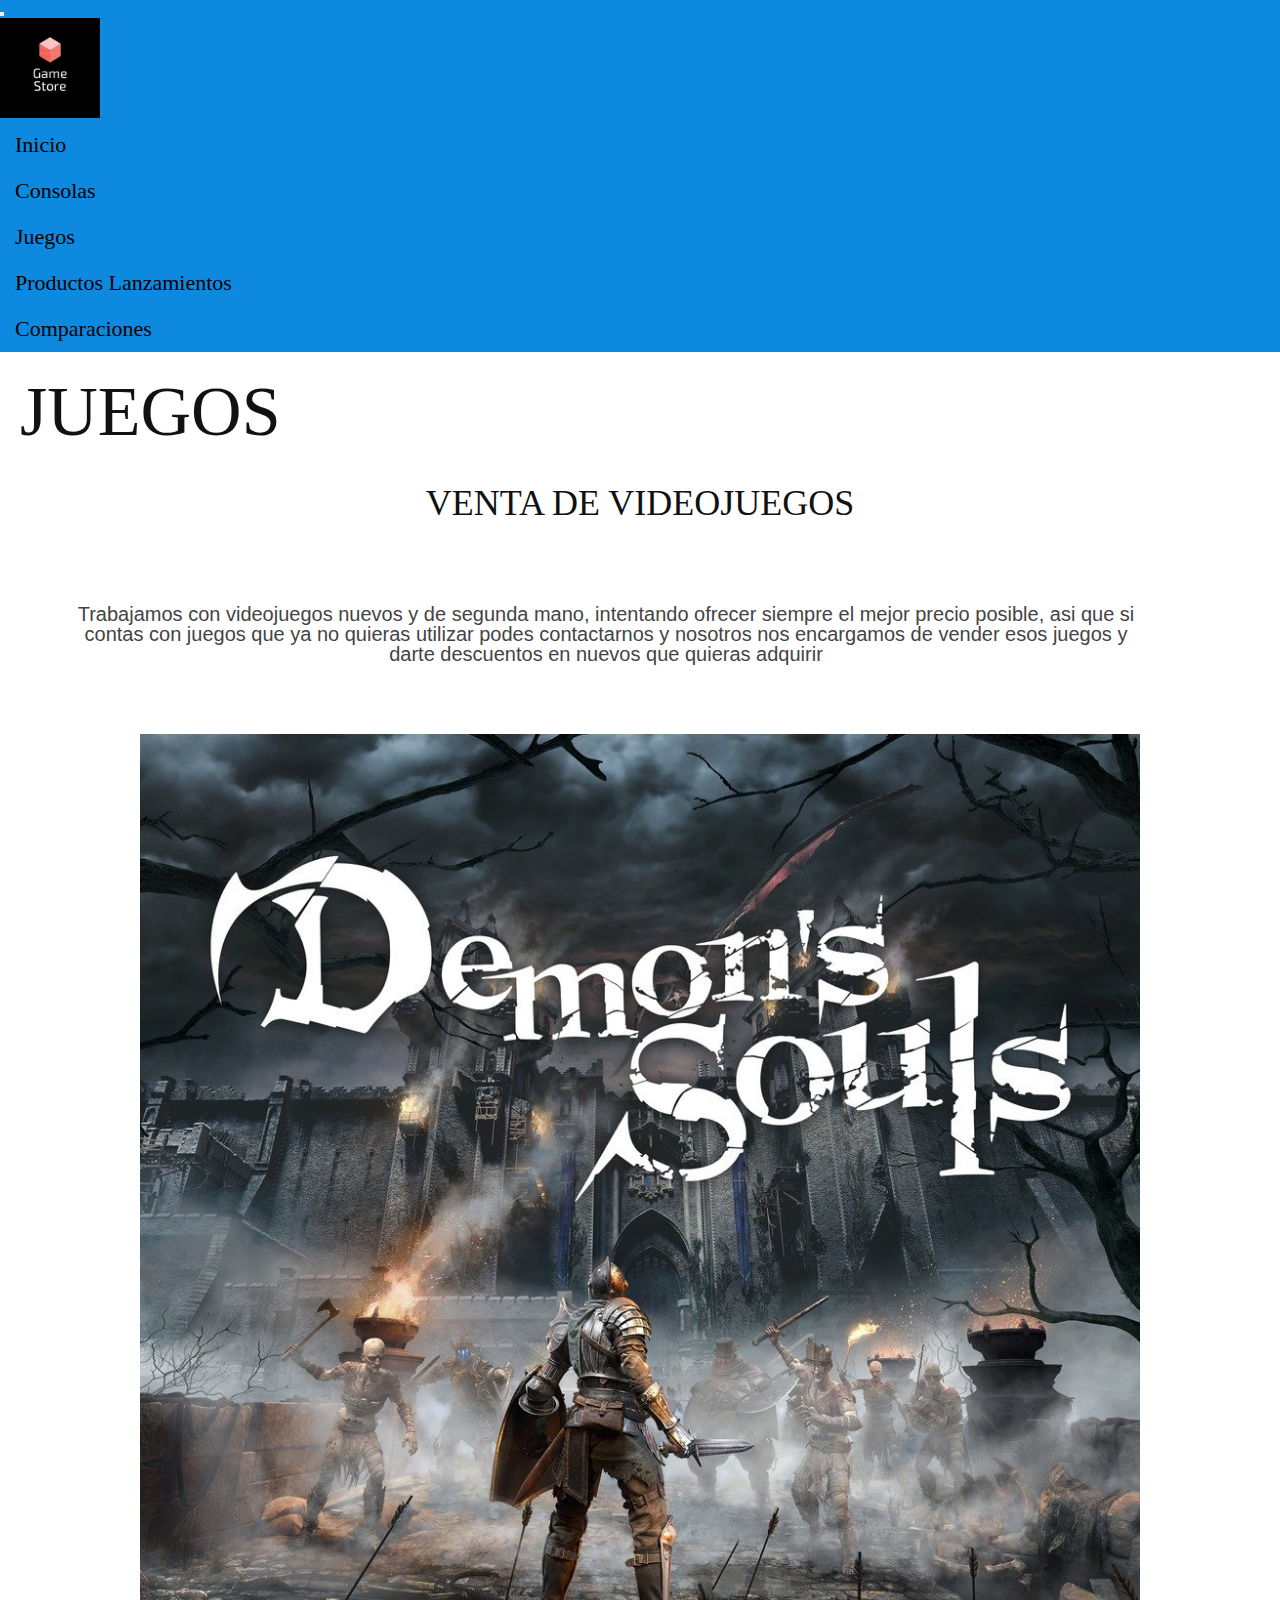
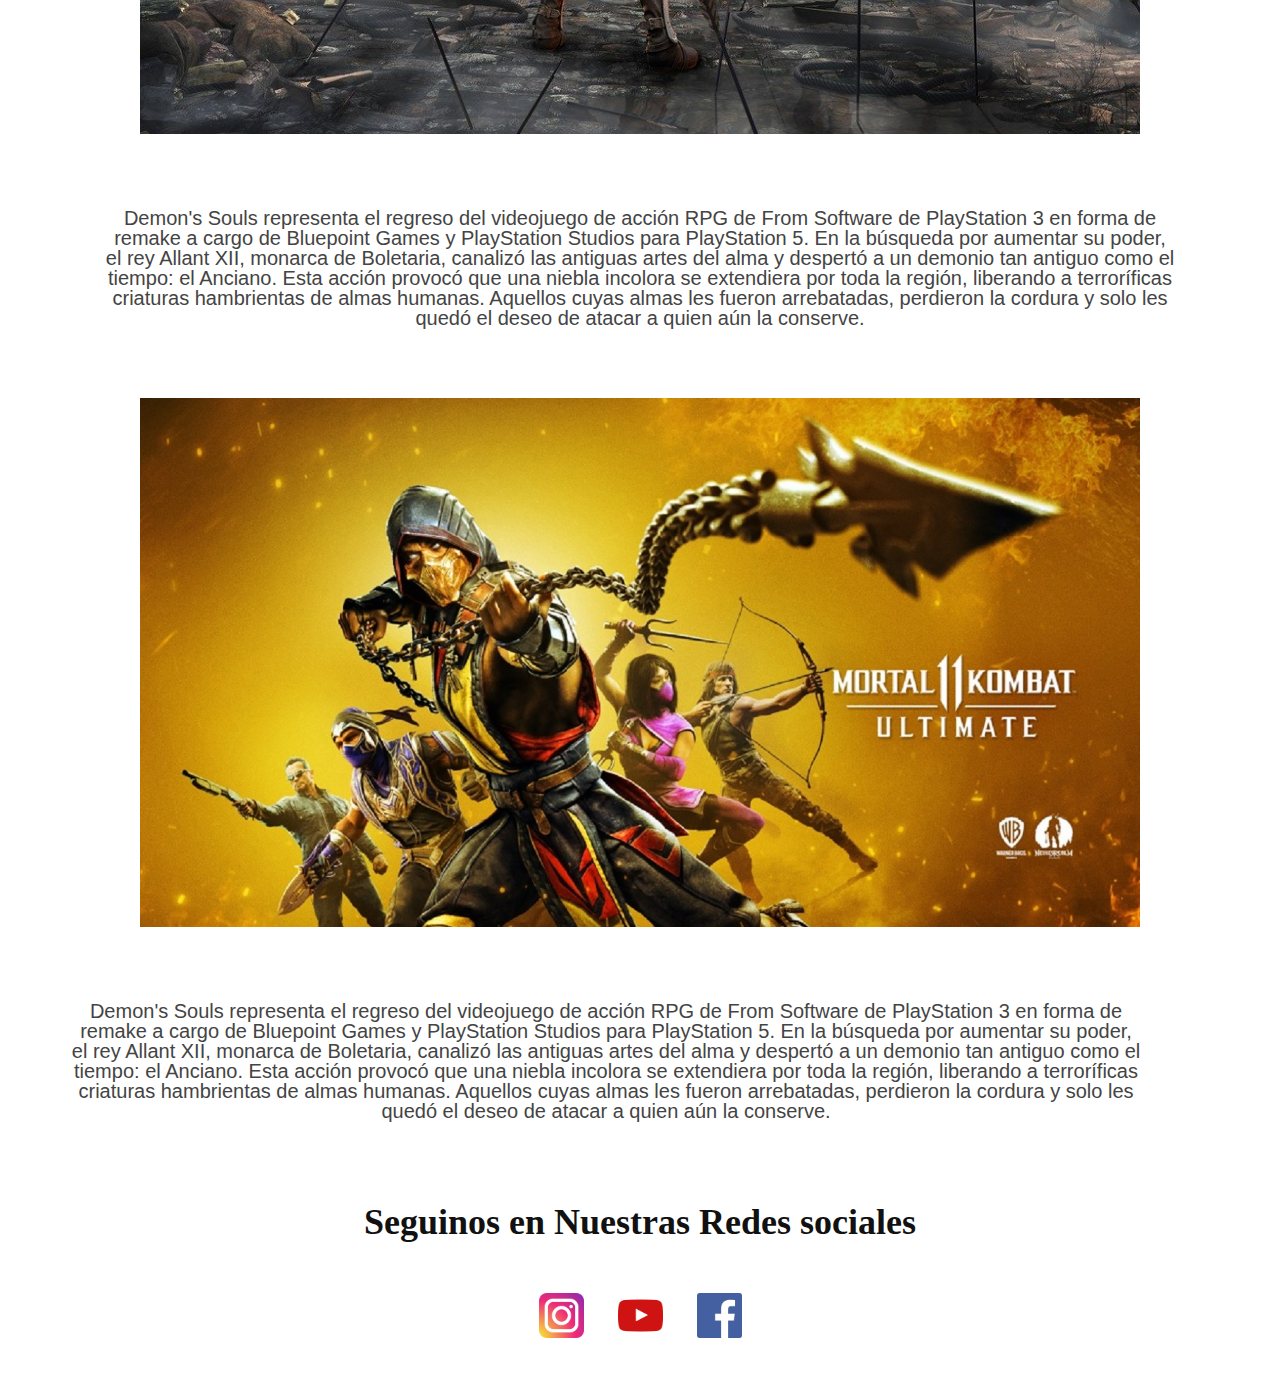
<file: juegos.html>
<!DOCTYPE html>
<html lang="en">
<head>
    <meta charset="UTF-8">
    <meta http-equiv="X-UA-Compatible" content="IE=edge">
    <meta name="viewport" content="width=device-width, initial-scale=1.0">
   <!DOCTYPE html>
<html lang="en">
<head>
    <meta charset="UTF-8">
    <meta http-equiv="X-UA-Compatible" content="IE=edge">
    <meta name="viewport" content="width=device-width, initial-scale=1.0">
    <meta name="description" content="La mas amplia variedad de juegos para todas las consolas los encontrás con nosotros">
    <meta name="keywords" content="Ps4, XBox One,Ps5, XBox Series X, nintendo Switch">
    <link rel="stylesheet" href="scss/estilos.css">
    <link href="https://cdn.jsdelivr.net/npm/bootstrap@5.1.0/dist/css/bootstrap.min.css" rel="stylesheet" integrity="sha384-KyZXEAg3QhqLMpG8r+8fhAXLRk2vvoC2f3B09zVXn8CA5QIVfZOJ3BCsw2P0p/We" crossorigin="anonymous">
    <link rel="stylesheet" href="https://cdnjs.cloudflare.com/ajax/libs/animate.css/4.1.1/animate.min.css">
    <title>Proyecto Coderhouse</title>


  </head>
  

<body>
  <nav class="navbar navbar-expand-lg navbar-light" style="background-color: #0e89e0;">
  <div class="container">
      <button class="navbar-toggler" type="button" data-bs-toggle="collapse" data-bs-target="#navbarTogglerDemo01" aria-controls="navbarTogglerDemo01" aria-expanded="false" aria-label="Toggle navigation">
        <span class="navbar-toggler-icon"></span>
      </button>
      <div class="collapse navbar-collapse" id="navbarTogglerDemo01">
        <a class="navbar-brand" href="#"><img class="logo" src="img/Game Store.png" width="100px" height="100px" alt=""></a>
        <ul class="navbar-nav mx-auto">
          <li class="nav-item">
            <a class="nav-link active" aria-current="page" href="index.html">Inicio</a>
          </li>
          <li class="nav-item">
            <a class="nav-link active" aria-current="page" href="consolas.html">Consolas</a>
          </li>
          <li class="nav-item">
            <a class="nav-link active" aria-current="page" href="juegos.html">Juegos</a>
          </li>
         
          <li class="nav-item">
            <a class="nav-link active" aria-current="page" href="productos_lanzamientos.html">Productos Lanzamientos</a>
          </li>
          <li class="nav-item">
            <a class="nav-link active" aria-current="page" href="Comparaciones.html">Comparaciones</a>
          </li>
        
        </ul>
       
      </div>
    </div>
  </nav>
  <h1>JUEGOS</h1>
 

  <div class="espacio">
      <h2>VENTA DE VIDEOJUEGOS</h2>
     <P class="pEspecial">Trabajamos con videojuegos nuevos y de segunda mano, intentando ofrecer siempre el mejor precio posible, asi que si contas con juegos que ya no quieras utilizar podes contactarnos y nosotros nos encargamos de vender esos juegos y darte descuentos en nuevos que quieras adquirir</P>
    </div>
  <div align="center">
 <img src="img/demons soul.jfif" width="1000" alt="">
</div>
<div align="center">
 <p class="pEspecial">Demon's Souls representa el regreso del videojuego de acción RPG de From Software de PlayStation 3 en forma de remake a cargo de Bluepoint Games y PlayStation Studios para PlayStation 5. En la búsqueda por aumentar su poder, el rey Allant XII, monarca de Boletaria, canalizó las antiguas artes del alma y despertó a un demonio tan antiguo como el tiempo: el Anciano. Esta acción provocó que una niebla incolora se extendiera por toda la región, liberando a terroríficas criaturas hambrientas de almas humanas. Aquellos cuyas almas les fueron arrebatadas, perdieron la cordura y solo les quedó el deseo de atacar a quien aún la conserve.</p>
</div>
 <div align="center">
  <img src="img/mortal kombat.jpg" width="1000" alt="">
 </div>
  <p class="pEspecial">Demon's Souls representa el regreso del videojuego de acción RPG de From Software de PlayStation 3 en forma de remake a cargo de Bluepoint Games y PlayStation Studios para PlayStation 5. En la búsqueda por aumentar su poder, el rey Allant XII, monarca de Boletaria, canalizó las antiguas artes del alma y despertó a un demonio tan antiguo como el tiempo: el Anciano. Esta acción provocó que una niebla incolora se extendiera por toda la región, liberando a terroríficas criaturas hambrientas de almas humanas. Aquellos cuyas almas les fueron arrebatadas, perdieron la cordura y solo les quedó el deseo de atacar a quien aún la conserve.</p>
 
 


     <footer>

      <div class="redes">
        <h2>Seguinos en Nuestras Redes sociales</h2>
        <ul class="sociales">
          <li><a href="https://www.instagram.com/accounts/login/" target="blank"><img class="iconos" src="img/Instagram (2).png" width="45px" height="45px"></a></li>
          <li><a href="https://www.youtube.com/" target="blank"><img class="iconos" src="img/Youtube.png" width="45px" height="45px"></a></li>
          <li><a href="https://www.facebook.com/" target="blank"><img class="iconos" src="img/Facebook.png" width="45px" height="45px"></a></li>
  
  
        </ul>
  
   
    
     
    </footer>
    
   
    
  
    <script src="https://cdn.jsdelivr.net/npm/bootstrap@5.1.0/dist/js/bootstrap.bundle.min.js" integrity="sha384-U1DAWAznBHeqEIlVSCgzq+c9gqGAJn5c/t99JyeKa9xxaYpSvHU5awsuZVVFIhvj" crossorigin="anonymous"></script>

</body>
</html>
</file>
<file: scss/estilos.css>
/* COMIENZA MI STYLE*/
.p {
  text-align: center;
  -webkit-box-align: center;
      -ms-flex-align: center;
          align-items: center;
  padding: 10px;
  margin: 10px;
  font-family: open Sans;
}

form {
  padding: 10px;
  margin: 10px;
}

h1,
h2,
h3,
h4,
h5,
h6 {
  margin: 10px;
  padding: 10px;
  color: #111111;
  font-weight: 400;
  font-family: "Unna", serif;
}

h1 {
  font-size: 70px;
}

h2 {
  font-size: 36px;
  text-align: center;
}

h3 {
  font-size: 30px;
  text-align: center;
}

.izquierda {
  text-align: start;
}

h4 {
  font-size: 24px;
}

h5 {
  font-size: 18px;
}

h6 {
  font-size: 16px;
}

.left {
  text-align: start;
}

p {
  font-size: 20px;
  font-family: gabriola;
  color: #444444;
  font-weight: 400;
  line-height: 20px;
  margin: 10px;
  padding: 10px;
}

/*Flexbox*/
.flex-container {
  display: -webkit-box;
  display: -ms-flexbox;
  display: flex;
  background-color: white;
  padding: 10px;
  border: 2px solid white;
  -ms-flex-wrap: wrap;
      flex-wrap: wrap;
  -webkit-box-pack: justify;
      -ms-flex-pack: justify;
          justify-content: space-between;
}

.flex-container div {
  background-color: white;
  padding: 50px;
  border: 2px solid white;
  -ms-flex-wrap: wrap;
      flex-wrap: wrap;
  -webkit-box-pack: justify;
      -ms-flex-pack: justify;
          justify-content: space-between;
}

#menu ul {
  list-style: none;
  padding: 0px;
  margin: 0px;
}

#menu #item {
  float: left;
  padding: 0px;
  border: 5px solid black;
  background-color: black;
}

#menu #item a {
  background-color: black;
  color: white;
  margin: 12px 22px;
  display: block;
  font-family: Arial, Helvetica, sans-serif;
  font-size: 14px;
  text-decoration: none;
}

#menu #desple {
  display: none;
  position: absolute;
  min-width: 200px;
}

#menu #item:hover a {
  background: black;
  color: white;
  -webkit-box-orient: horizontal;
  -webkit-box-direction: normal;
      -ms-flex-direction: row;
          flex-direction: row;
}

#menu #item:hover #desple {
  display: block;
}

/*Grid*/
.grid {
  display: -ms-grid;
  display: grid;
  -ms-grid-columns: 50% 50%;
      grid-template-columns: 50% 50%;
  border: black;
  cursor: pointer;
}

.grid div {
  background: white;
  padding: 2em;
  border: black;
}

.grid div:hover {
  cursor: pointer;
  color: black;
}

.gridTres {
  display: -ms-grid;
  display: grid;
  -ms-grid-columns: 33% 33% 33%;
      grid-template-columns: 33% 33% 33%;
  border: black;
}

.gridTres div {
  background: white;
  padding: 1em;
  text-align: center;
  -webkit-box-align: center;
      -ms-flex-align: center;
          align-items: center;
  border: black;
  margin: 1em;
}

.gridTres div:hover {
  color: black;
  cursor: pointer;
  -webkit-transition: all 0.5s ease;
  transition: all 0.5s ease;
}

.centrada {
  -webkit-box-align: center;
      -ms-flex-align: center;
          align-items: center;
  margin: 8em;
  padding: 10px;
}

.centradaEspecial {
  -webkit-box-align: center;
      -ms-flex-align: center;
          align-items: center;
  margin: 8em;
  padding: 0px;
  -webkit-box-pack: center;
      -ms-flex-pack: center;
          justify-content: center;
}

.pEspecial {
  text-align: center;
  font-size: 20px;
  font-family: 'Roboto', sans-serif;
  margin: 30px;
  padding: 40px;
  width: 90%;
}

.derecha {
  -ms-flex-item-align: center;
      -ms-grid-row-align: center;
      align-self: center;
}

@media screen and (max-width: 1024px) {
  h1 {
    text-align: center;
  }
  img {
    width: 900px;
    margin: 30px;
    padding: 10px;
    -webkit-box-align: center;
        -ms-flex-align: center;
            align-items: center;
  }
  .iconos {
    width: 45px;
    margin: auto;
    -webkit-box-align: center;
        -ms-flex-align: center;
            align-items: center;
  }
  .logo {
    width: 100px;
    margin: auto;
    -webkit-box-align: center;
        -ms-flex-align: center;
            align-items: center;
  }
  .centrada {
    -webkit-box-align: center;
        -ms-flex-align: center;
            align-items: center;
    margin: 10px;
    padding: 10px;
  }
  .div img {
    width: auto;
  }
  .grid {
    display: -ms-grid;
    display: grid;
    -ms-grid-columns: 80%;
        grid-template-columns: 80%;
    border: black;
    cursor: pointer;
  }
  .grid div {
    background: white;
    padding: 0em;
    border: black;
  }
  .gridTres {
    display: -ms-grid;
    display: grid;
    -ms-grid-rows: 100%;
        grid-template-rows: 100%;
    border: black;
    padding: 20px;
    margin: 0px;
  }
  .gridTres div {
    background: white;
    padding: 0em;
    text-align: center;
    -webkit-box-align: center;
        -ms-flex-align: center;
            align-items: center;
    border: black;
    margin: 0em;
  }
  .div h2 a {
    margin: 0em;
    padding: 0em;
  }
  .centradaEspecial {
    -webkit-box-align: center;
        -ms-flex-align: center;
            align-items: center;
    margin: 1em;
    padding: 0px;
    -webkit-box-pack: center;
        -ms-flex-pack: center;
            justify-content: center;
  }
  .gridDestacados {
    display: -ms-grid;
    display: grid;
    -ms-grid-columns: 100%;
        grid-template-columns: 100%;
    border: black;
    padding: 0em;
  }
  .gridDestacados div {
    background: white;
    padding: 0em;
    text-align: center;
    -webkit-box-align: center;
        -ms-flex-align: center;
            align-items: center;
    border: black;
    margin: 0em;
  }
}

.division {
  margin: 60px;
  padding: 10px;
}

p {
  font-family: gabriola;
}

.container1 {
  width: 100%;
  max-width: 400px;
  height: 400px;
  display: -webkit-box;
  display: -ms-flexbox;
  display: flex;
  -ms-flex-wrap: wrap;
      flex-wrap: wrap;
  -webkit-box-pack: center;
      -ms-flex-pack: center;
          justify-content: center;
  margin: auto;
  padding: -10px;
}

.container1 .card {
  width: 350px;
  height: 200px;
  border-radius: 8px;
  -webkit-box-shadow: 0 2px 2px rgba(0, 0, 0, 0.2);
          box-shadow: 0 2px 2px rgba(0, 0, 0, 0.2);
  overflow: hidden;
  margin: 20px;
  text-align: center;
  -webkit-transition: all 0.025s;
  transition: all 0.025s;
}

.container1 .card:hover {
  -webkit-transform: translatey(-15px);
          transform: translatey(-15px);
  -webkit-box-shadow: 0 12px 16px rgba(0, 0, 0, 0.2);
          box-shadow: 0 12px 16px rgba(0, 0, 0, 0.2);
}

.container2 {
  width: 100%;
  max-width: 1200px;
  height: 1200px;
  display: -webkit-box;
  display: -ms-flexbox;
  display: flex;
  -ms-flex-wrap: wrap;
      flex-wrap: wrap;
  -webkit-box-pack: center;
      -ms-flex-pack: center;
          justify-content: center;
  margin: auto;
}

.container2 .card {
  width: 330px;
  height: 200px;
  border-radius: 8px;
  -webkit-box-shadow: 0 2px 2px rgba(0, 0, 0, 0.2);
          box-shadow: 0 2px 2px rgba(0, 0, 0, 0.2);
  overflow: hidden;
  margin: 20px;
  text-align: center;
  -webkit-transition: all 0.025s;
  transition: all 0.025s;
}

.container2 .card:hover {
  -webkit-transform: translateX(10px);
          transform: translateX(10px);
  -webkit-box-shadow: 0 12px 16px rgba(0, 0, 0, 0.2);
          box-shadow: 0 12px 16px rgba(0, 0, 0, 0.2);
}

* {
  margin: 0px;
  padding: 0px;
  -webkit-box-sizing: border-box;
          box-sizing: border-box;
}

:root {
  --facebook: blue;
  --instagram: red;
}

.redes_container {
  display: -webkit-box;
  display: -ms-flexbox;
  display: flex;
  height: 100vh;
  -webkit-box-align: center;
      -ms-flex-align: center;
          align-items: center;
  -webkit-box-pack: center;
      -ms-flex-pack: center;
          justify-content: center;
}

.redes_container ul li {
  display: inline-block;
  margin: 0 5px;
  width: 10px;
  height: 10px;
}

.redes {
  height: 200px;
  background-color: white;
  padding: 10px;
}

.redes h2 {
  font-family: gabriola;
  text-align: auto;
  font-weight: bold;
}

.sociales {
  text-align: center;
  padding-top: 40px;
  padding-bottom: 40px;
  -webkit-box-align: center;
      -ms-flex-align: center;
          align-items: center;
  margin: 50px;
}

.sociales li {
  display: -webkit-inline-box;
  display: -ms-inline-flexbox;
  display: inline-flex;
  margin: 0px;
  padding: 0px;
}

@media screen and (max-width: 800px) {
  h1 {
    text-align: center;
  }
  img {
    width: 700px;
    margin: 30px;
    padding: 10px;
    -webkit-box-align: center;
        -ms-flex-align: center;
            align-items: center;
  }
  .iconos {
    width: 45px;
    margin: auto;
    -webkit-box-align: center;
        -ms-flex-align: center;
            align-items: center;
  }
  .logo {
    width: 100px;
  }
  .centrada {
    -webkit-box-align: center;
        -ms-flex-align: center;
            align-items: center;
    margin: 10px;
    padding: 10px;
  }
  .div img {
    width: auto;
  }
  .grid {
    display: -ms-grid;
    display: grid;
    -ms-grid-columns: 80%;
        grid-template-columns: 80%;
    border: black;
    cursor: pointer;
  }
  .grid div {
    background: white;
    padding: 0em;
    border: black;
  }
  .gridTres {
    display: -ms-grid;
    display: grid;
    -ms-grid-columns: 100%;
        grid-template-columns: 100%;
    border: black;
    padding: 0em;
  }
  .gridTres div {
    background: white;
    padding: 0em;
    text-align: center;
    -webkit-box-align: center;
        -ms-flex-align: center;
            align-items: center;
    border: black;
    margin: 0em;
  }
  .div h2 a {
    margin: 0em;
    padding: 0em;
  }
  .centradaEspecial {
    -webkit-box-align: center;
        -ms-flex-align: center;
            align-items: center;
    margin: 1em;
    padding: 0px;
    -webkit-box-pack: center;
        -ms-flex-pack: center;
            justify-content: center;
  }
  .gridDestacados {
    display: -ms-grid;
    display: grid;
    -ms-grid-columns: 100%;
        grid-template-columns: 100%;
    border: black;
    padding: 0em;
  }
  .gridDestacados div {
    background: white;
    padding: 0em;
    text-align: center;
    -webkit-box-align: center;
        -ms-flex-align: center;
            align-items: center;
    border: black;
    margin: 0em;
  }
}

.division {
  margin: 60px;
  padding: 10px;
}

p {
  font-family: gabriola;
}

.container1 {
  width: 100%;
  max-width: 400px;
  height: 400px;
  display: -webkit-box;
  display: -ms-flexbox;
  display: flex;
  -ms-flex-wrap: wrap;
      flex-wrap: wrap;
  -webkit-box-pack: center;
      -ms-flex-pack: center;
          justify-content: center;
  margin: auto;
  padding: -10px;
}

.container1 .card {
  width: 350px;
  height: 200px;
  border-radius: 8px;
  -webkit-box-shadow: 0 2px 2px rgba(0, 0, 0, 0.2);
          box-shadow: 0 2px 2px rgba(0, 0, 0, 0.2);
  overflow: hidden;
  margin: 20px;
  text-align: center;
  -webkit-transition: all 0.025s;
  transition: all 0.025s;
}

.container1 .card:hover {
  -webkit-transform: translatey(-15px);
          transform: translatey(-15px);
  -webkit-box-shadow: 0 12px 16px rgba(0, 0, 0, 0.2);
          box-shadow: 0 12px 16px rgba(0, 0, 0, 0.2);
}

.container2 {
  width: 100%;
  max-width: 1200px;
  height: 430px;
  display: -webkit-box;
  display: -ms-flexbox;
  display: flex;
  -ms-flex-wrap: wrap;
      flex-wrap: wrap;
  -webkit-box-pack: center;
      -ms-flex-pack: center;
          justify-content: center;
  margin: auto;
}

.container2 .card {
  width: 330px;
  height: 200px;
  border-radius: 8px;
  -webkit-box-shadow: 0 2px 2px rgba(0, 0, 0, 0.2);
          box-shadow: 0 2px 2px rgba(0, 0, 0, 0.2);
  overflow: hidden;
  margin: 20px;
  text-align: center;
  -webkit-transition: all 0.025s;
  transition: all 0.025s;
}

.container2 .card:hover {
  -webkit-transform: translateX(10px);
          transform: translateX(10px);
  -webkit-box-shadow: 0 12px 16px rgba(0, 0, 0, 0.2);
          box-shadow: 0 12px 16px rgba(0, 0, 0, 0.2);
}

* {
  margin: 0px;
  padding: 0px;
  -webkit-box-sizing: border-box;
          box-sizing: border-box;
}

:root {
  --facebook: blue;
  --instagram: red;
}

.redes_container {
  display: -webkit-box;
  display: -ms-flexbox;
  display: flex;
  height: 100vh;
  -webkit-box-align: center;
      -ms-flex-align: center;
          align-items: center;
  -webkit-box-pack: center;
      -ms-flex-pack: center;
          justify-content: center;
}

.redes_container ul li {
  display: inline-block;
  margin: 0 5px;
  width: 10px;
  height: 10px;
}

.redes {
  height: 200px;
  background-color: white;
  padding: 10px;
}

.redes h2 {
  font-family: gabriola;
  text-align: auto;
  font-weight: bold;
}

.sociales {
  text-align: center;
  padding-top: 40px;
  padding-bottom: 40px;
  -webkit-box-align: center;
      -ms-flex-align: center;
          align-items: center;
  margin: 50px;
}

.sociales li {
  display: -webkit-inline-box;
  display: -ms-inline-flexbox;
  display: inline-flex;
  margin: 0px;
  padding: 0px;
}

@media screen and (max-width: 480px) {
  h1 {
    text-align: center;
  }
  img {
    width: 400px;
    margin: 30px;
    padding: 10px;
    -webkit-box-align: center;
        -ms-flex-align: center;
            align-items: center;
  }
  .iconos {
    width: 45px;
    margin: auto;
    -webkit-box-align: center;
        -ms-flex-align: center;
            align-items: center;
  }
  .centrada {
    -webkit-box-align: center;
        -ms-flex-align: center;
            align-items: center;
    margin: 10px;
    padding: 10px;
  }
  .div img {
    width: auto;
  }
  .grid {
    display: -ms-grid;
    display: grid;
    -ms-grid-columns: 80%;
        grid-template-columns: 80%;
    border: black;
    cursor: pointer;
  }
  .grid div {
    background: white;
    padding: 0em;
    border: black;
  }
  .gridTres {
    display: -ms-grid;
    display: grid;
    -ms-grid-columns: 100%;
        grid-template-columns: 100%;
    border: black;
    padding: 0em;
  }
  .gridTres div {
    background: white;
    padding: 0em;
    text-align: center;
    -webkit-box-align: center;
        -ms-flex-align: center;
            align-items: center;
    border: black;
    margin: 0em;
  }
  .div h2 a {
    margin: 0em;
    padding: 0em;
  }
  .centradaEspecial {
    width: auto;
    -webkit-box-align: center;
        -ms-flex-align: center;
            align-items: center;
    margin: 1em;
    padding: 0px;
    -webkit-box-pack: center;
        -ms-flex-pack: center;
            justify-content: center;
  }
  .gridDestacados {
    display: -ms-grid;
    display: grid;
    -ms-grid-columns: 100%;
        grid-template-columns: 100%;
    border: black;
    padding: 0em;
  }
  .gridDestacados div {
    background: white;
    padding: 0em;
    text-align: center;
    -webkit-box-align: center;
        -ms-flex-align: center;
            align-items: center;
    border: black;
    margin: 0em;
  }
}

.division {
  margin: 60px;
  padding: 10px;
}

p {
  font-family: gabriola;
}

.container1 {
  width: 100%;
  max-width: 100px;
  height: 1200px;
  display: -webkit-box;
  display: -ms-flexbox;
  display: flex;
  -ms-flex-wrap: wrap;
      flex-wrap: wrap;
  -webkit-box-pack: center;
      -ms-flex-pack: center;
          justify-content: center;
  margin: auto;
  padding: -10px;
}

.container1 .card {
  width: 350px;
  height: 200px;
  border-radius: 8px;
  -webkit-box-shadow: 0 2px 2px rgba(0, 0, 0, 0.2);
          box-shadow: 0 2px 2px rgba(0, 0, 0, 0.2);
  overflow: hidden;
  margin: 20px;
  text-align: center;
  -webkit-transition: all 0.025s;
  transition: all 0.025s;
}

.container1 .card:hover {
  -webkit-transform: translatey(-15px);
          transform: translatey(-15px);
  -webkit-box-shadow: 0 12px 16px rgba(0, 0, 0, 0.2);
          box-shadow: 0 12px 16px rgba(0, 0, 0, 0.2);
}

.container2 {
  width: 100%;
  max-width: 400px;
  height: 400px;
  display: -webkit-box;
  display: -ms-flexbox;
  display: flex;
  -ms-flex-wrap: wrap;
      flex-wrap: wrap;
  -webkit-box-pack: center;
      -ms-flex-pack: center;
          justify-content: center;
  margin: auto;
}

.container2 .card {
  width: 330px;
  height: 200px;
  border-radius: 8px;
  -webkit-box-shadow: 0 2px 2px rgba(0, 0, 0, 0.2);
          box-shadow: 0 2px 2px rgba(0, 0, 0, 0.2);
  overflow: hidden;
  margin: 20px;
  text-align: center;
  -webkit-transition: all 0.025s;
  transition: all 0.025s;
}

.container2 .card:hover {
  -webkit-transform: translateX(10px);
          transform: translateX(10px);
  -webkit-box-shadow: 0 12px 16px rgba(0, 0, 0, 0.2);
          box-shadow: 0 12px 16px rgba(0, 0, 0, 0.2);
}

* {
  margin: 0px;
  padding: 0px;
  -webkit-box-sizing: border-box;
          box-sizing: border-box;
}

:root {
  --facebook: blue;
  --instagram: red;
}

.redes_container {
  display: -webkit-box;
  display: -ms-flexbox;
  display: flex;
  height: 100vh;
  -webkit-box-align: center;
      -ms-flex-align: center;
          align-items: center;
  -webkit-box-pack: center;
      -ms-flex-pack: center;
          justify-content: center;
}

.redes_container ul li {
  display: inline-block;
  margin: 0 5px;
  width: 10px;
  height: 10px;
}

.redes {
  height: 200px;
  background-color: white;
  margin: auto;
  padding: 0px;
}

.sociales {
  text-align: center;
  padding-top: 20px;
  padding-bottom: 20px;
  -webkit-box-align: center;
      -ms-flex-align: center;
          align-items: center;
  margin: 0px;
}

.sociales h2 {
  font-family: gabriola;
  font-weight: bold;
  padding: 10px;
  margin: 10px;
}

.sociales li {
  display: -webkit-inline-box;
  display: -ms-inline-flexbox;
  display: inline-flex;
  margin: 0px;
  padding: 0px;
  -webkit-box-align: center;
      -ms-flex-align: center;
          align-items: center;
}

.alinear {
  -webkit-box-align: center;
      -ms-flex-align: center;
          align-items: center;
  margin: 100px;
  padding: 100px;
  display: -webkit-box;
  display: -ms-flexbox;
  display: flex;
  text-align: center;
}

ul li {
  list-style: none;
}

ul li a {
  text-decoration: none;
  color: black;
  font-size: 22px;
  display: block;
  padding: 10px 15px;
  position: relative;
}

ul li a:before {
  position: absolute;
  top: 0;
  left: 0;
  width: 100%;
  height: 2px;
  background-color: red;
  -webkit-transform: scaleX(0);
          transform: scaleX(0);
  -webkit-transform-origin: left;
          transform-origin: left;
  -webkit-transition: 0.5s;
  transition: 0.5s;
}

ul li a:after {
  position: absolute;
  bottom: 0;
  left: 0;
  width: 100%;
  height: 2px;
  background-color: red;
  -webkit-transform: scaleX(0);
          transform: scaleX(0);
  -webkit-transform-origin: right;
          transform-origin: right;
  -webkit-transition: 0.5s;
  transition: 0.5s;
}

ul li a:hover:before, ul li a:hover:after {
  -webkit-transform: scaleX(1);
          transform: scaleX(1);
}

iframe {
  width: 90%;
}

li {
  -webkit-transition: all .7s;
  transition: all .7s;
}

li:hover {
  background-color: lightskyblue;
}
/*# sourceMappingURL=estilos.css.map */
</file>
